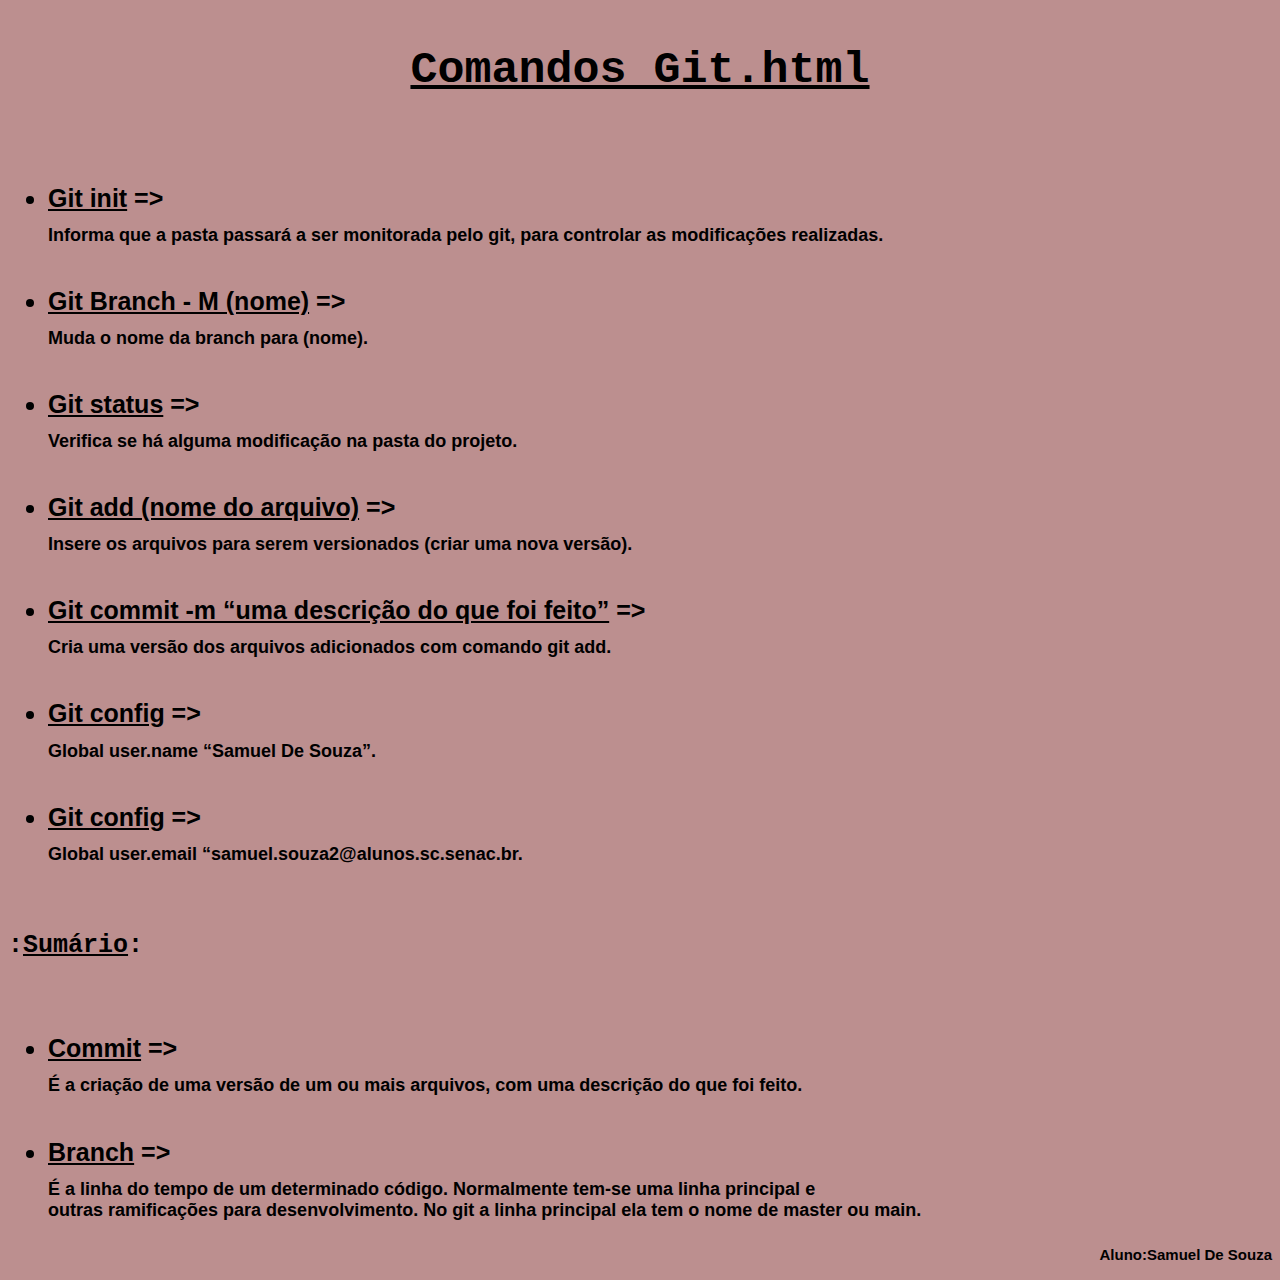
<file: index.html>
<!DOCTYPE html>
<html>
    <head>
<title>Comandos Git</title>
<meta charset="utf-8">
<link rel="stylesheet" href="assets/style.css">
    </head>
    <body>
        <p><b><u>Comandos Git.html</u></b></p> <br>
<div class="tamanho">
    <ul>
        <li><b><u>Git init</u> =></b></li><h1 class="tamanho2">Informa que a pasta passará a ser monitorada pelo git, para controlar as modificações realizadas.</h1> <br>
        <li><b><u>Git Branch - M (nome)</u> =></b> <h1 class="tamanho2"> Muda o nome da branch para (nome).</h1></li> <br>
        <li><b><u>Git status</u> =></b> <h1 class="tamanho2">Verifica se há alguma modificação na pasta do projeto.</h1></li> <br>
        <li><b><u>Git add (nome do arquivo)</u> =></b><h1 class="tamanho2">Insere os arquivos para serem versionados (criar uma nova versão).</h1></li> <br>
        <li><b><u>Git commit -m “uma descrição do que foi feito”</u> =></b><h1 class="tamanho2"> Cria uma versão dos arquivos adicionados com comando git add.</h1></li> <br>
        <li><b><u>Git config</u> =></b><h1 class="tamanho2"> Global user.name “Samuel De Souza”.</h1></li> <br>
        <li><b><u>Git config</u> =></b><h1 class="tamanho2">Global user.email “samuel.souza2@alunos.sc.senac.br.</h1></li> <br>
    </ul>
    <h2>:<b><u>Sumário</b></u>:</h2> <br>
    <ul>
        <li><b><u>Commit</u> =></b> <h1 class="tamanho2">É a criação de uma versão de um ou mais arquivos, com uma descrição do que foi feito.</h1></li> <br>
        <li><b><u>Branch</u> =></b> <h1 class="tamanho2">É a linha do tempo de um determinado código. Normalmente tem-se uma linha principal e <br>
            outras ramificações para desenvolvimento. No git a linha principal ela tem o nome de master ou main.</h1></li>

    </ul>
</div>
<h3>Aluno:Samuel De Souza</h3> 
    </body>
</html>
</file>
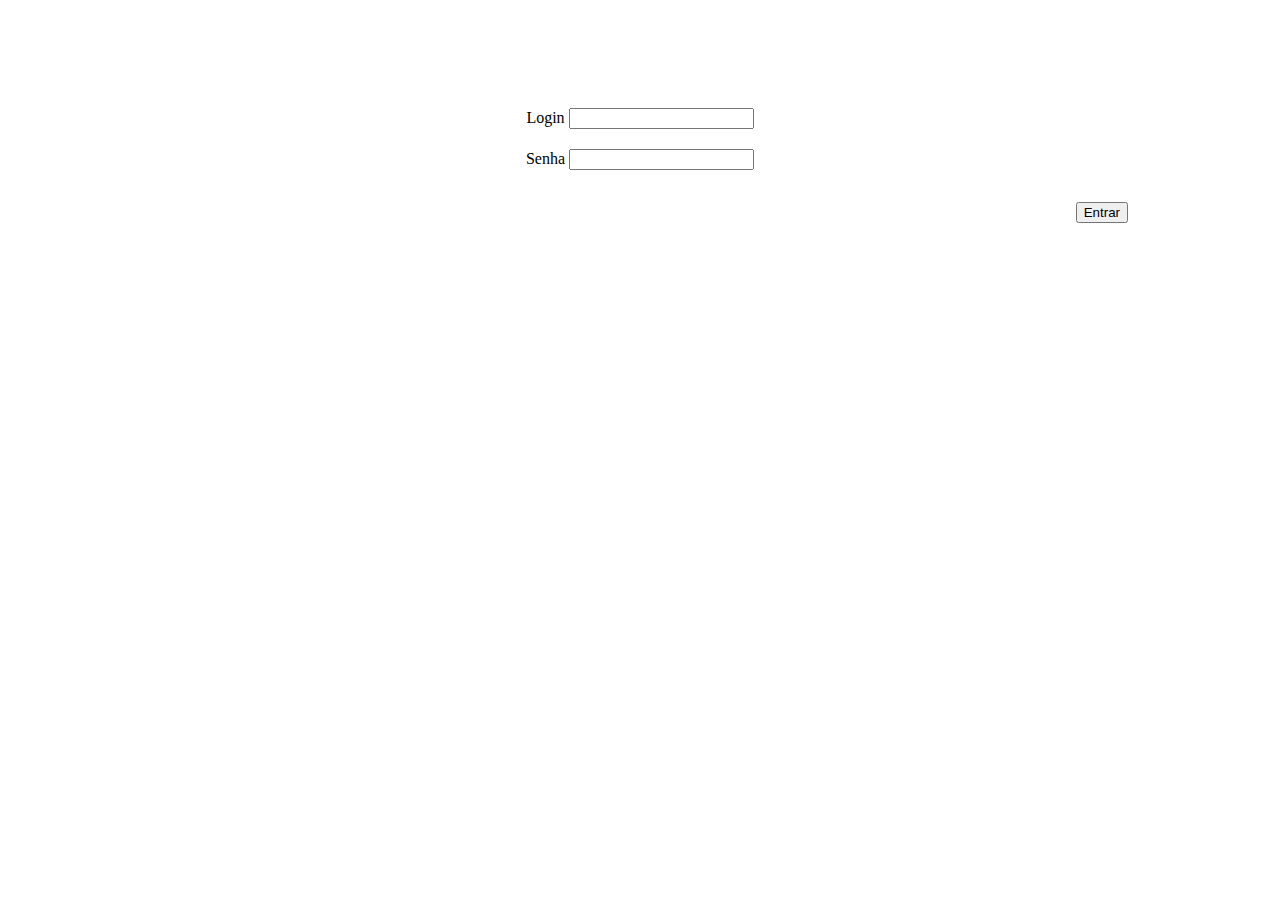
<file: tela_de_login.html>
<!DOCTYPE html>
<html lang="en">
<head>
    <meta charset="UTF-8">
    <meta name="viewport" content="width=device-width, initial-scale=1.0">
    <meta http-equiv="X-UA-Compatible" content="ie=edge">
    <title>Login</title>
</head>
<body style="text-align: center;padding: 5em;">
    <form>
        <div style="padding:1.25em">
            <label>Login</label>
            <input type="text" name="nm_login">
        </div>
        <div>
            <label>Senha</label>
            <input type="password" name="senha">
         </div>
         <div style="padding:2em 4em; text-align:right">
            <button type="button">Entrar</button></div>
    </form>
</body>
</html>
</file>
<file: assets/style.css>
body{
    background-color:rosybrown;
    color:black;
    font-family: sans-serif;

}
p{
    Font-size:45px;
    font-family:monospace;
    text-align: center
}


.tamanho{
    font-size:25px;
}
.tamanho2{
    font-size:18px;
}

h2{
    font-family: monospace;
    font-size: 25px;
    
}

h3{
    font-size: 15px;
    text-align: end;
}
</file>
